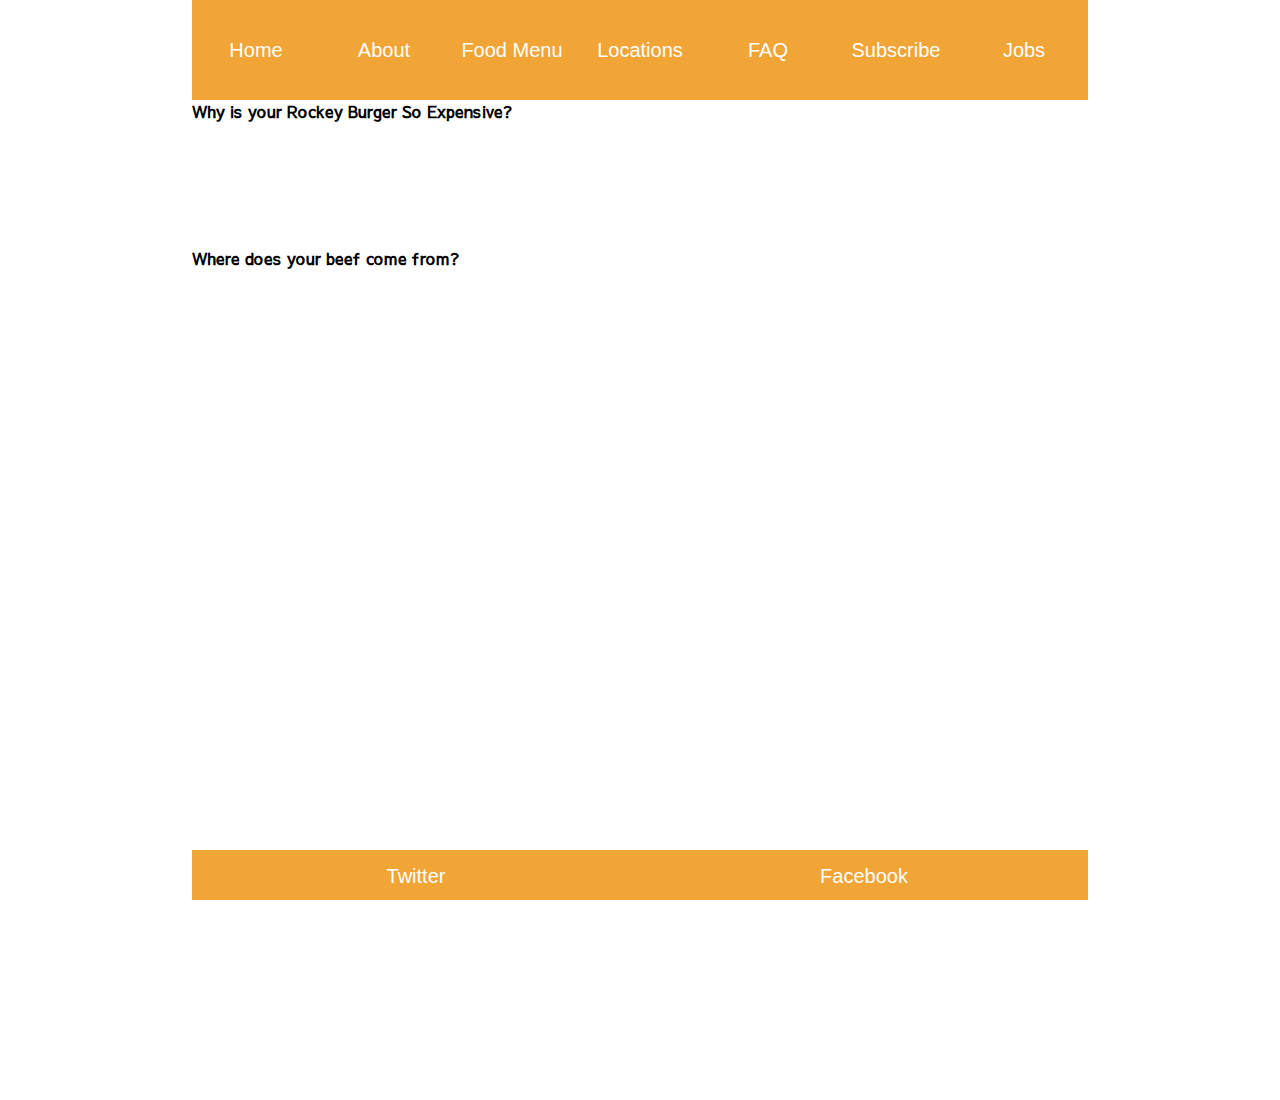
<file: Rocky Burgers/faq.html>
<!DOCTYPE html>
<html>
		<head>
			<link rel="stylesheet" type="text/css" href="stylesheet.css">
			<script type="text/javascript" src="http://ajax.googleapis.com/ajax/libs/jquery/1.7.1/jquery.min.js"></script>
			
		</head>
	<body>
		<div id="main">
			<div id= "navbar">
					<button onclick="location.href='index.html';" class="navelem" >Home</button>
					<button onclick="location.href='about.html';" class="navelem">About</button>
					<button onclick="location.href='food.html';" class="navelem">Food Menu</button>
					<button onclick="location.href='locations.html';" class="navelem">Locations</button>
					<button class="navelem">FAQ</button>
					<button onclick="location.href='subscribe.html';" class="navelem">Subscribe</button>
					<button onclick="location.href='jobs.html';" class="navelem">Jobs</button>
			</div>
				<div id="faqwrapper">
					<strong><a id="clickable" onclick="reveal();">Why is your Rockey Burger So Expensive?</a></strong>
					<p id="content">
					
					We focus on making meals with thebest and freshest ingredients, like humanely-raised beef that is ground fresh each day, organic chicken, and Rockey Family Dairy's organic cream for our ice cream cones, sundaes and shakes. Our commitment to freshnessand quality means higher prices than you'd find at traditional fast-food burger chains. It also means food that tastes way better — because, well, it is.
					
					
					</p>
					<strong><a id="clickable" onclick="reveal2();">Where does your beef come from?</a></strong>
					<p id="content2">
					
					We source our humanely-raised, vegetarian-fed beef from local, family-owned ranches. We use an 85% to 15% protein to fat blend, a mixture of the lean protein and the marbling found on in a cut of steak for our ground beef. The mixture is ground daily, and thus, our burgers taste so amazing.
					
					
					</p>
				</div>

		
			<div id="footer">
				<button onclick="location.href='http://www.twitter.com/keyburgers';" class="footelem">Twitter</button>
				<button onclick="location.href='http://www.facebook.com/keyburgers';" class="footelem">Facebook</button>
			</div>


		</div>
	</body>
	<script type="text/javascript">
	
	function reveal(){
    	document.getElementById('content').style.visibility = "visible";
	}
	function reveal2(){
    	document.getElementById('content2').style.visibility = "visible";
	}
	
	</script>

</html>
</file>
<file: Rocky Burgers/stylesheet.css>
@import url('https://fonts.googleapis.com/css?family=Sawarabi+Gothic');
html{
    min-width:1000px;
    max-width:2000px;
}
body{
background-image:url('https://media.istockphoto.com/vectors/seamless-pattern-with-burger-on-a-white-background-vector-repeating-vector-id920258126');
background-repeat:repeat;
background-attachment: fixed;
margin:0 0 0 0;
}
#main{
width:70%;
height:1100px;
background-color:white;
font-family: 'Sawarabi Gothic', sans-serif;
margin-right:15%;
margin-left:15%;
}
#navbar{
    width:100%;
    height:100px;
    background-color:#f1a536;
    display:flex;
    flex-direction: row;
}
.navelem{
    color:white;
    min-width:30px;
    line-height:90px;
    flex-basis: 16.5%;
    flex-grow: 1;
    flex-shrink:1;
    background-color:#f1a536;
    -webkit-transition: background-color .5s ease-out;
  -moz-transition: background-color .5s ease-out;
  -o-transition: background-color .5s ease-out;
  transition: background-color .5s ease-out;
    width:200px;
    height:100px;
}
#logo{
    display:block;
    margin-right:auto;
    margin-left:auto;
    margin-top:20px;
}
#logotext{
    color:black;
    font-family: 'Sawarabi Gothic', sans-serif;
    font-size:30px;
    text-align:center;
}
#juicy{
    width:700px;
    display:block;
    margin-right:auto;
    margin-left:auto;
    margin-top:20px;
}
.navelem:hover{
background-color:#ad7729;
cursor: pointer;
  -webkit-transition: background-color .5s ease-out;
  -moz-transition: background-color .5s ease-out;
  -o-transition: background-color .5s ease-out;
  transition: background-color .5s ease-out;
}
a:link, a:visited, a:hover, a:active{
flex-shrink:1;
text-decoration: none;
width:200px;
height:100px;
}
button{
    font-size:20px;
    border:none;
    outline:none;
}
.maintext{
    margin-top:100px;
    margin-right:15%;
    margin-left:15%;
}
#footer{
    width:70%;
    height:50px;
    background-color:#f1a536;
    position:fixed;
    bottom:0;
    color:white;
    min-width:700px;
    display:flex;

}
.footelem{
    color:white;
    margin:0;
    min-width:30px;
    line-height:50px;
    flex-basis: 16.5%;
    flex-grow: 1;
    flex-shrink:1;
    background-color:#f1a536;
    -webkit-transition: background-color .5s ease-out;
  -moz-transition: background-color .5s ease-out;
  -o-transition: background-color .5s ease-out;
  transition: background-color .5s ease-out;
    width:150px;
    height:50px;
}
.footelem:hover{
    background-color:#ad7729;
cursor: pointer;
  -webkit-transition: background-color .5s ease-out;
  -moz-transition: background-color .5s ease-out;
  -o-transition: background-color .5s ease-out;
  transition: background-color .5s ease-out;
}
.fooditem{
    border:2px solid black;
    font-size:10px;
    width:300px;
    height:150px;
    background-color:white;
    margin-top:80px;
}
#foodwrapper{
    flex-wrap: wrap;
    display:flex;
    justify-content: space-evenly;
}
#location{
    margin-left:0px;
    justify-content: space-around;
    display:grid;
    grid-template-columns: 200px 200px;
    grid-template-rows: 200px 200px;
    text-align:center;
}
#maps{
    display:flex;
    justify-content: center;
    justify-content: space-evenly;
    margin:0 auto;
    margin-right:30%;
    margin-left:30%;
}
.place1, .place2, .place3,.place4{
    font-size:10px;
    width:200px;
    height:200px;
}
.place1{
    grid-column:1;
    grid-row:2;
}
.place2{
    grid-column:1;
    grid-row:1;
}
.place3{
    grid-column:2;
    grid-row:2;
}
.place4{
    grid-row:1;
    grid-column:2;
}
#content{
    visibility: hidden;
}
#content2{
    visibility: hidden;
}
#subscribeform{
    margin: 0 auto;
    width:100%;
    height:600px;
    display:flex;
    align-items:center;
    flex-direction:column;
    justify-content: center;
}
.form{
    width:100px;
    float:right;
}
.formtext{
    width:300px;
}
#spacer{
    margin-top:10px;
    margin-bottom:10px;
    display:flex;
    width:100%;
    justify-content: center;
    flex-direction: row;
}
#submit{
    margin-top:20px;
    width:100px;
    height:50px;
    background-color: #a7ffa5;
}
textarea{
    float:right;
    width :100px;
}
</file>
